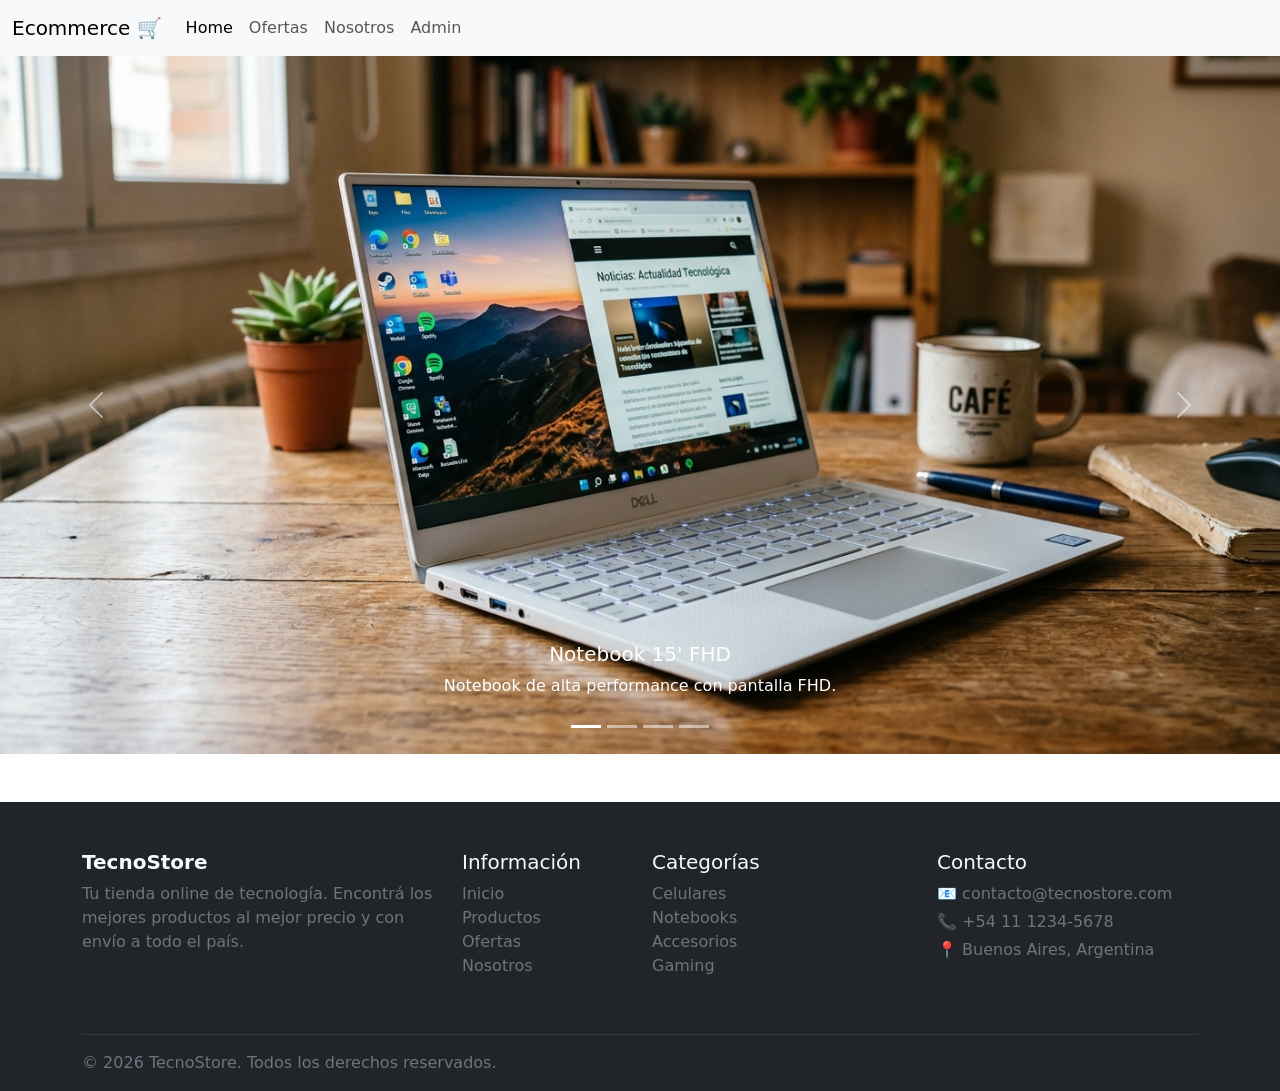
<file: src/main/resources/static/index.html>
<!doctype html>
<html lang="en">
  <head>
    <meta charset="UTF-8" />
    <meta name="viewport" content="width=device-width, initial-scale=1.0" />
    <link rel="stylesheet" href="style.css" />
    <link
      href="https://cdn.jsdelivr.net/npm/bootstrap@5.0.2/dist/css/bootstrap.min.css"
      rel="stylesheet"
      integrity="sha384-EVSTQN3/azprG1Anm3QDgpJLIm9Nao0Yz1ztcQTwFspd3yD65VohhpuuCOmLASjC"
      crossorigin="anonymous"
    />
    <link rel="icon" href="./img/favicon.png" type="image/x-icon" />
    <title>Ecommerce 🛒</title>
  </head>
  <body>
    <nav class="navbar navbar-expand-lg navbar-light bg-light">
      <div class="container-fluid">
        <a class="navbar-brand" href="./index.html">Ecommerce 🛒</a>
        <button
          class="navbar-toggler"
          type="button"
          data-bs-toggle="collapse"
          data-bs-target="#navbarNav"
          aria-controls="navbarNav"
          aria-expanded="false"
          aria-label="Toggle navigation"
        >
          <span class="navbar-toggler-icon"></span>
        </button>
        <div class="collapse navbar-collapse" id="navbarNav">
          <ul class="navbar-nav">
            <li class="nav-item">
              <a class="nav-link active" aria-current="page" href="./index.html"
                >Home</a
              >
            </li>
            <li class="nav-item">
              <a class="nav-link" href="./ofertas.html">Ofertas</a>
            </li>
            <li class="nav-item">
              <a class="nav-link" href="./nosotros.html">Nosotros</a>
            </li>
            <li class="nav-item">
              <a
                class="nav-link"
                href="./formLogin.html"
                tabindex="-1"
                aria-disabled="true"
                >Admin</a
              >
            </li>
          </ul>
        </div>
      </div>
    </nav>

    <div
      id="carouselExampleCaptions"
      class="carousel slide"
      data-bs-ride="carousel"
    >
      <div class="carousel-indicators">
        <button
          type="button"
          data-bs-target="#carouselExampleCaptions"
          data-bs-slide-to="0"
          class="active"
          aria-current="true"
          aria-label="Slide 1"
        ></button>
        <button
          type="button"
          data-bs-target="#carouselExampleCaptions"
          data-bs-slide-to="1"
          aria-label="Slide 2"
        ></button>
        <button
          type="button"
          data-bs-target="#carouselExampleCaptions"
          data-bs-slide-to="2"
          aria-label="Slide 3"
        ></button>
        <button
          type="button"
          data-bs-target="#carouselExampleCaptions"
          data-bs-slide-to="3"
          aria-label="Slide 4"
        ></button>
      </div>
      <div class="carousel-inner">
        <div class="carousel-item active">
          <img src="./img/notebook.jpg" class="d-block w-100" alt="..." />
          <div class="carousel-caption d-none d-md-block">
            <h5>Notebook 15' FHD</h5>
            <p>Notebook de alta performance con pantalla FHD.</p>
          </div>
        </div>
        <div class="carousel-item">
          <img src="./img/celular.jpg" class="d-block w-100" alt="..." />
          <div class="carousel-caption d-none d-md-block">
            <h5>Celular A16 Samsung</h5>
            <p>Celular de última generación con pantalla AMOLED.</p>
          </div>
        </div>
        <div class="carousel-item">
          <img src="./img/monitor.jpg" class="d-block w-100" alt="..." />
          <div class="carousel-caption d-none d-md-block">
            <h5>Monitor 27' FHD 1080 200hz</h5>
            <p>Monitor de alta resolución con tecnología FHD.</p>
          </div>
        </div>
        <div class="carousel-item">
          <img src="./img/mousse.jpg" class="d-block w-100" alt="..." />
          <div class="carousel-caption d-none d-md-block">
            <h5>Mouse Gammers</h5>
            <p>Touch sensitive mouse Raptor gammers.</p>
          </div>
        </div>
      </div>
      <button
        class="carousel-control-prev"
        type="button"
        data-bs-target="#carouselExampleCaptions"
        data-bs-slide="prev"
      >
        <span class="carousel-control-prev-icon" aria-hidden="true"></span>
        <span class="visually-hidden">Previous</span>
      </button>
      <button
        class="carousel-control-next"
        type="button"
        data-bs-target="#carouselExampleCaptions"
        data-bs-slide="next"
      >
        <span class="carousel-control-next-icon" aria-hidden="true"></span>
        <span class="visually-hidden">Next</span>
      </button>
    </div>

    <footer class="bg-dark text-light pt-5 pb-3 mt-5">
      <div class="container">
        <div class="row">
          <!-- Información -->
          <div class="col-md-4 mb-4">
            <h5 class="fw-bold">TecnoStore</h5>
            <p class="text-secondary">
              Tu tienda online de tecnología. Encontrá los mejores productos al
              mejor precio y con envío a todo el país.
            </p>
          </div>
          <div class="col-md-2 mb-4">
            <h5>Información</h5>
            <ul class="list-unstyled">
              <li>
                <a href="#" class="text-decoration-none text-secondary"
                  >Inicio</a
                >
              </li>
              <li>
                <a href="./ofertas.html" class="text-decoration-none text-secondary"
                  >Productos</a
                >
              </li>
              <li>
                <a href="./ofertas.html" class="text-decoration-none text-secondary"
                  >Ofertas</a
                >
              </li>
              <li>
                <a href="./nosotros.html" class="text-decoration-none text-secondary"
                  >Nosotros</a
                >
              </li>
            </ul>
          </div>
          <div class="col-md-3 mb-4">
            <h5>Categorías</h5>
            <ul class="list-unstyled">
              <li>
                <a href="./ofertas.html" class="text-decoration-none text-secondary"
                  >Celulares</a
                >
              </li>
              <li>
                <a href="./ofertas.html" class="text-decoration-none text-secondary"
                  >Notebooks</a
                >
              </li>
              <li>
                <a href="./ofertas.html" class="text-decoration-none text-secondary"
                  >Accesorios</a
                >
              </li>
              <li>
                <a href="./ofertas.html" class="text-decoration-none text-secondary"
                  >Gaming</a
                >
              </li>
            </ul>
          </div>

          <div class="col-md-3 mb-4">
            <h5>Contacto</h5>
            <p class="text-secondary mb-1">📧 contacto@tecnostore.com</p>
            <p class="text-secondary mb-1">📞 +54 11 1234-5678</p>
            <p class="text-secondary">📍 Buenos Aires, Argentina</p>
          </div>
        </div>

        <hr class="border-secondary" />

        <div
          class="d-flex flex-column flex-md-row justify-content-between align-items-center"
        >
          <p class="mb-2 mb-md-0 text-secondary">
            © 2026 TecnoStore. Todos los derechos reservados.
          </p>

          <div>
            <a href="#" class="text-light me-3">
              <i class="bi bi-facebook"></i>
            </a>
            <a href="#" class="text-light me-3">
              <i class="bi bi-instagram"></i>
            </a>
            <a href="#" class="text-light">
              <i class="bi bi-twitter-x"></i>
            </a>
          </div>
        </div>
      </div>
    </footer>
    <script src="https://cdn.jsdelivr.net/npm/bootstrap@5.0.2/dist/js/bootstrap.bundle.min.js"></script>
  </body>
</html>
</file>
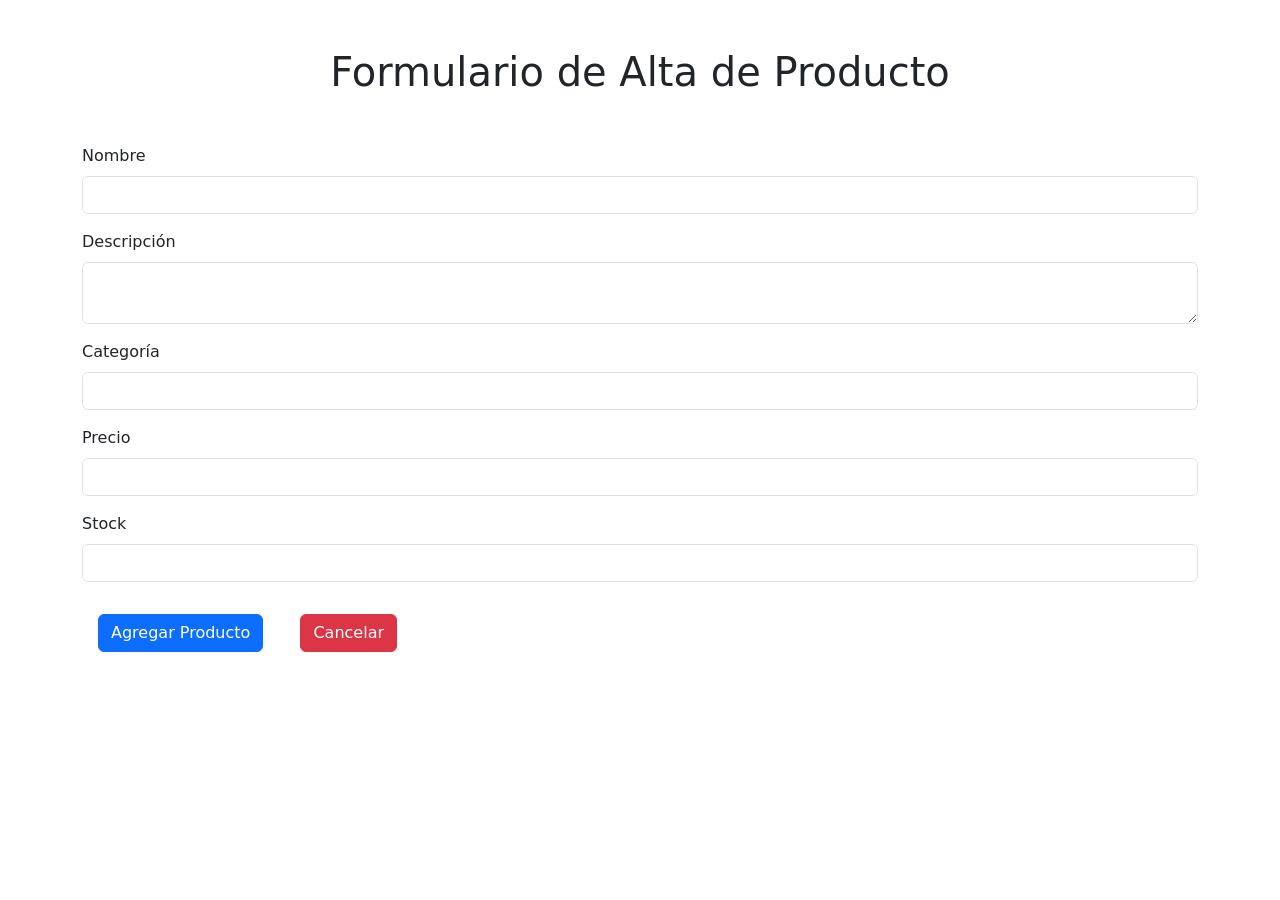
<file: src/main/resources/static/formAlta.html>
<!DOCTYPE html>
<html lang="es">
 <head>
    <meta charset="UTF-8" />
    <meta name="viewport" content="width=device-width, initial-scale=1.0" />
    <link rel="stylesheet" href="style.css" />
    <link
      href="https://cdn.jsdelivr.net/npm/bootstrap@5.0.2/dist/css/bootstrap.min.css"
      rel="stylesheet"
      integrity="sha384-EVSTQN3/azprG1Anm3QDgpJLIm9Nao0Yz1ztcQTwFspd3yD65VohhpuuCOmLASjC"
      crossorigin="anonymous"
    />
    <link rel="icon" href="./img/favicon.png" type="image/x-icon" />
    <title>Alta de Producto</title>
  </head>
<body>

    <h1 class="text-center mt-5">Formulario de Alta de Producto</h1>
    <form id="form-producto" class="container mt-5">
      <div class="mb-3">
        <label for="nombre" class="form-label">Nombre</label>
        <input type="text" class="form-control" id="nombre" name="nombre" required />
      </div>
      <div class="mb-3">
        <label for="descripcion" class="form-label">Descripción</label>
        <textarea class="form-control" id="descripcion" name="descripcion" required></textarea>
      </div>
      <div class="mb-3">
        <label for="categoria" class="form-label">Categoría</label>
        <input type="text" class="form-control" id="categoria" name="categoria" required />
      </div>
      <div class="mb-3">
        <label for="precio" class="form-label">Precio</label>
        <input type="number" class="form-control" id="precio" name="precio" step="0.01" required />
      </div>
      <div class="mb-3">
        <label for="stock" class="form-label">Stock</label>
        <input type="number" class="form-control" id="stock" name="stock" required />
      </div>
      <div class="mb-3" >
        <button type="submit" class="btn btn-primary m-3">Agregar Producto</button>
        <button type="button" class="btn btn-danger m-3" onclick="window.location.href='./ofertas.html'">Cancelar</button>         
      </div>
    </form>
    <script src="script.js"></script>
  </body>
</html>
</file>
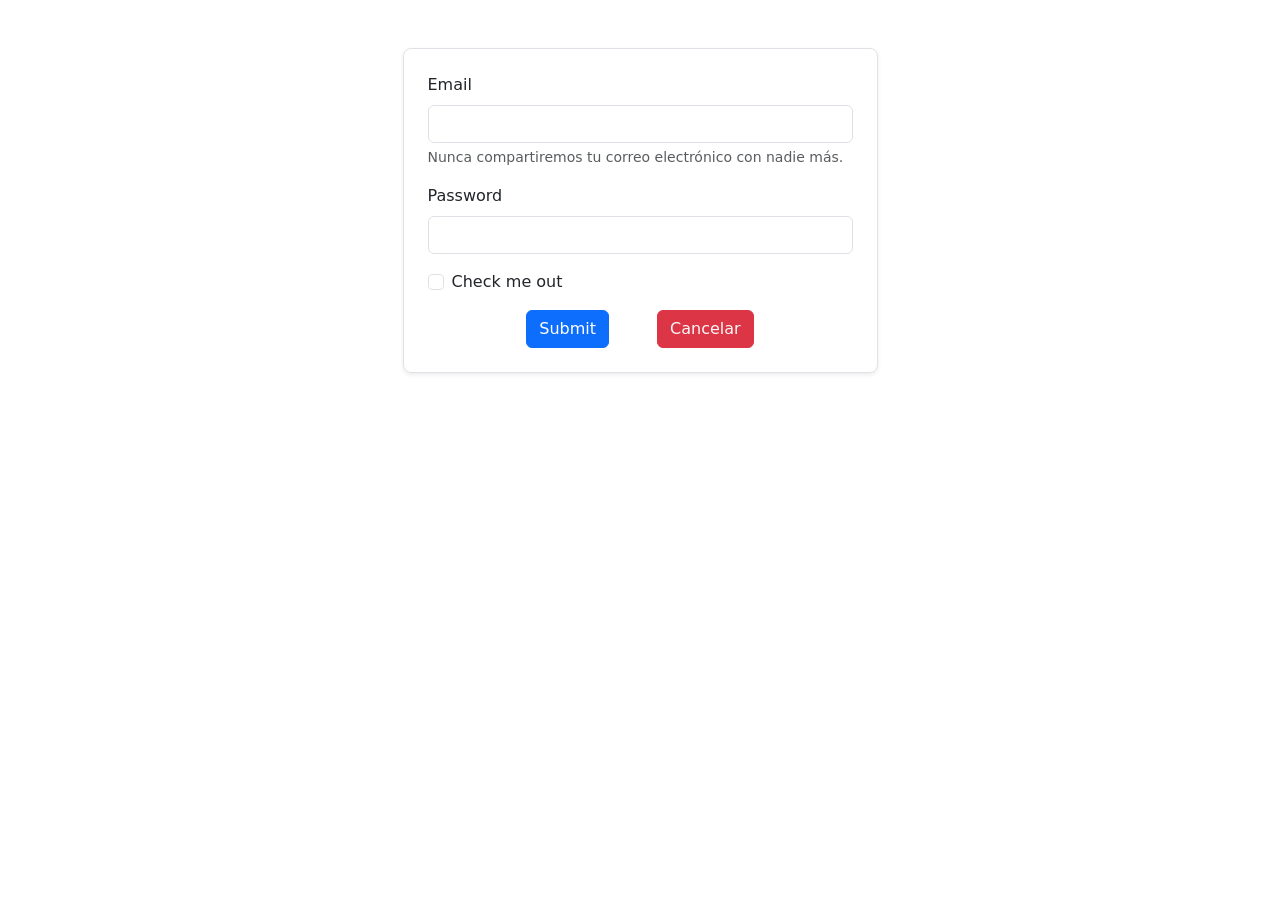
<file: src/main/resources/static/formLogin.html>
<!doctype html>
<html lang="en">
  <head>
    <meta charset="UTF-8" />
    <meta name="viewport" content="width=device-width, initial-scale=1.0" />
    <link rel="stylesheet" href="style.css" />
    <link
      href="https://cdn.jsdelivr.net/npm/bootstrap@5.0.2/dist/css/bootstrap.min.css"
      rel="stylesheet"
      integrity="sha384-EVSTQN3/azprG1Anm3QDgpJLIm9Nao0Yz1ztcQTwFspd3yD65VohhpuuCOmLASjC"
      crossorigin="anonymous"
    />
    <link rel="icon" href="./img/favicon.png" type="image/x-icon" />
    <title>Loguearse</title>
  </head>
  <body>
    <main class="container py-5">
      <div class="row justify-content-center">
        <form class="col-12 col-md-8 col-lg-5 border rounded-3 p-4 shadow-sm">
          <div class="mb-3">
            <label for="exampleInputEmail1" class="form-label">Email</label>
            <input
              type="email"
              class="form-control"
              id="exampleInputEmail1"
              aria-describedby="emailHelp"
            />
            <div id="emailHelp" class="form-text">
              Nunca compartiremos tu correo electrónico con nadie más.
            </div>
          </div>
          <div class="mb-3">
            <label for="exampleInputPassword1" class="form-label"
              >Password</label
            >
            <input
              type="password"
              class="form-control"
              id="exampleInputPassword1"
            />
          </div>
          <div class="mb-3 form-check">
            <input
              type="checkbox"
              class="form-check-input"
              id="exampleCheck1"
            />
            <label class="form-check-label" for="exampleCheck1"
              >Check me out</label
            >
          </div>
          <div class="d-flex justify-content-center gap-5">
            <button type="submit" class="btn btn-primary">Submit</button>
            <button type="button" class="btn btn-danger"><a href="./index.html" class="text-decoration-none text-light">Cancelar</a></button>
          </div>
        </form>
      </div>
    </main>
    <script src="https://cdn.jsdelivr.net/npm/bootstrap@5.0.2/dist/js/bootstrap.bundle.min.js"></script>
  </body>
</html>
</file>
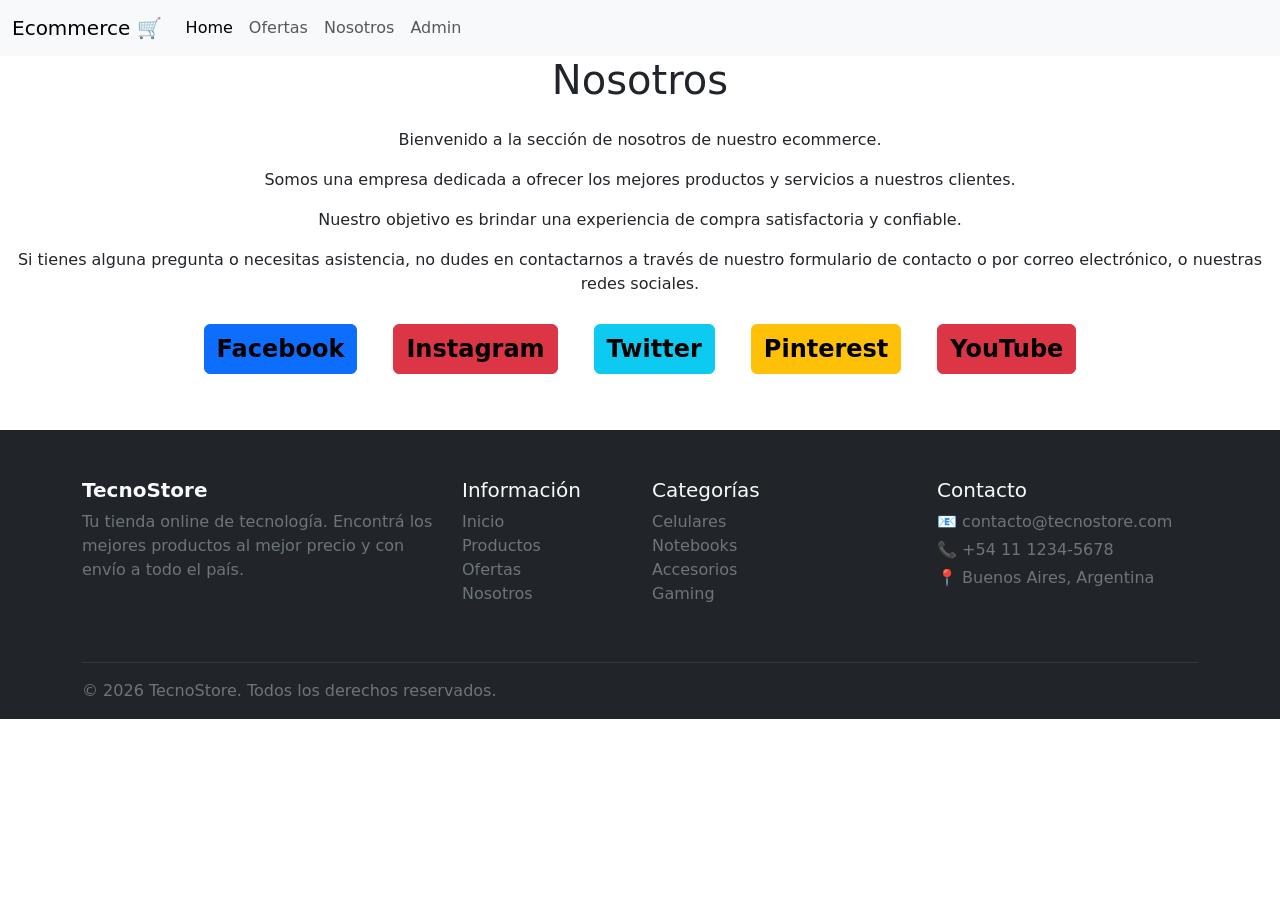
<file: src/main/resources/static/nosotros.html>
<!doctype html>
<html lang="en">
  <head>
    <meta charset="UTF-8" />
    <meta name="viewport" content="width=device-width, initial-scale=1.0" />
    <link rel="stylesheet" href="style.css" />
    <link
      href="https://cdn.jsdelivr.net/npm/bootstrap@5.0.2/dist/css/bootstrap.min.css"
      rel="stylesheet"
      integrity="sha384-EVSTQN3/azprG1Anm3QDgpJLIm9Nao0Yz1ztcQTwFspd3yD65VohhpuuCOmLASjC"
      crossorigin="anonymous"
    />
    <link rel="icon" href="./img/favicon.png" type="image/x-icon" />
    <title>Nosotros</title>
  </head>
  <body>
    <nav class="navbar navbar-expand-lg navbar-light bg-light">
      <div class="container-fluid">
        <a class="navbar-brand" href="./index.html">Ecommerce 🛒</a>
        <button
          class="navbar-toggler"
          type="button"
          data-bs-toggle="collapse"
          data-bs-target="#navbarNav"
          aria-controls="navbarNav"
          aria-expanded="false"
          aria-label="Toggle navigation"
        >
          <span class="navbar-toggler-icon"></span>
        </button>
        <div class="collapse navbar-collapse" id="navbarNav">
          <ul class="navbar-nav">
            <li class="nav-item">
              <a class="nav-link active" aria-current="page" href="./index.html"
                >Home</a
              >
            </li>
            <li class="nav-item">
              <a class="nav-link" href="./ofertas.html">Ofertas</a>
            </li>
            <li class="nav-item">
              <a class="nav-link" href="./nosotros.html">Nosotros</a>
            </li>
            <li class="nav-item">
              <a
                class="nav-link"
                href="./formLogin.html"
                tabindex="-1"
                aria-disabled="true"
                >Admin</a
              >
            </li>
          </ul>
        </div>
      </div>
    </nav>

    <h1 class="text-center mb-4">Nosotros</h1>
    <p class="text-center">
      Bienvenido a la sección de nosotros de nuestro ecommerce.
    </p>
    <p class="text-center">
      Somos una empresa dedicada a ofrecer los mejores productos y servicios a
      nuestros clientes.
    </p>
    <p class="text-center">
      Nuestro objetivo es brindar una experiencia de compra satisfactoria y
      confiable.
    </p>
    <p class="text-center">
      Si tienes alguna pregunta o necesitas asistencia, no dudes en contactarnos
      a través de nuestro formulario de contacto o por correo electrónico, o
      nuestras redes sociales.
    </p>
    <div class="redes">
      <a
        href="https://www.facebook.com/"
        target="_blank"
        class="btn btn-primary m-2"
        >Facebook</a
      >
      <a
        href="https://www.instagram.com/"
        target="_blank"
        class="btn btn-danger m-2"
        >Instagram</a
      >
      <a href="https://twitter.com/" target="_blank" class="btn btn-info m-2"
        >Twitter</a
      >
      <a
        href="https://pinterest.com/"
        target="_blank"
        class="btn btn-warning m-2"
        >Pinterest</a
      >
      <a href="https://youtube.com/" target="_blank" class="btn btn-danger m-2"
        >YouTube</a
      >
    </div>
    <footer class="bg-dark text-light pt-5 pb-3 mt-5">
      <div class="container">
        <div class="row">
          <!-- Información -->
          <div class="col-md-4 mb-4">
            <h5 class="fw-bold">TecnoStore</h5>
            <p class="text-secondary">
              Tu tienda online de tecnología. Encontrá los mejores productos al
              mejor precio y con envío a todo el país.
            </p>
          </div>
          <div class="col-md-2 mb-4">
            <h5>Información</h5>
            <ul class="list-unstyled">
              <li>
                <a href="#" class="text-decoration-none text-secondary"
                  >Inicio</a
                >
              </li>
              <li>
                <a
                  href="./ofertas.html"
                  class="text-decoration-none text-secondary"
                  >Productos</a
                >
              </li>
              <li>
                <a
                  href="./ofertas.html"
                  class="text-decoration-none text-secondary"
                  >Ofertas</a
                >
              </li>
              <li>
                <a
                  href="./nosotros.html"
                  class="text-decoration-none text-secondary"
                  >Nosotros</a
                >
              </li>
            </ul>
          </div>
          <div class="col-md-3 mb-4">
            <h5>Categorías</h5>
            <ul class="list-unstyled">
              <li>
                <a
                  href="./ofertas.html"
                  class="text-decoration-none text-secondary"
                  >Celulares</a
                >
              </li>
              <li>
                <a
                  href="./ofertas.html"
                  class="text-decoration-none text-secondary"
                  >Notebooks</a
                >
              </li>
              <li>
                <a
                  href="./ofertas.html"
                  class="text-decoration-none text-secondary"
                  >Accesorios</a
                >
              </li>
              <li>
                <a
                  href="./ofertas.html"
                  class="text-decoration-none text-secondary"
                  >Gaming</a
                >
              </li>
            </ul>
          </div>

          <div class="col-md-3 mb-4">
            <h5>Contacto</h5>
            <p class="text-secondary mb-1">📧 contacto@tecnostore.com</p>
            <p class="text-secondary mb-1">📞 +54 11 1234-5678</p>
            <p class="text-secondary">📍 Buenos Aires, Argentina</p>
          </div>
        </div>

        <hr class="border-secondary" />

        <div
          class="d-flex flex-column flex-md-row justify-content-between align-items-center"
        >
          <p class="mb-2 mb-md-0 text-secondary">
            © 2026 TecnoStore. Todos los derechos reservados.
          </p>

          <div>
            <a href="#" class="text-light me-3">
              <i class="bi bi-facebook"></i>
            </a>
            <a href="#" class="text-light me-3">
              <i class="bi bi-instagram"></i>
            </a>
            <a href="#" class="text-light">
              <i class="bi bi-twitter-x"></i>
            </a>
          </div>
        </div>
      </div>
    </footer>
  </body>
</html>
</file>
<file: src/main/resources/static/style.css>
*{
    margin:0;
    padding: 0%;
    box-sizing: border-box;
}
card-img-top{
    width: 100%;
    height: 200px;
    object-fit: cover;

    &&:hover{
        transform: scale(1.1);
        transition: all 0.3s ease-in-out;
    }
}
.redes{
    display: flex;
    justify-content: center;
    align-items: center;
    gap: 20px;
    margin-top: 20px;
}
.redes a{
    font-weight: bold;
    color: #000;
    font-size: 24px;
    transition: all 0.3s ease-in-out;

    &:hover{
        color: #e6edf5;
        transform: scale(1.2);
    }
}
.search{
    display: flex;
    justify-content: center;
    align-items: center;
    margin-top: 20px;
    gap: 10px;
}
.search input{
    width: 300px;
    padding: 10px;
    border: 1px solid #ccc;
    border-radius: 5px;
}
.search i{
    font-size: 20px;
    color: #2371e6;
}
</file>
